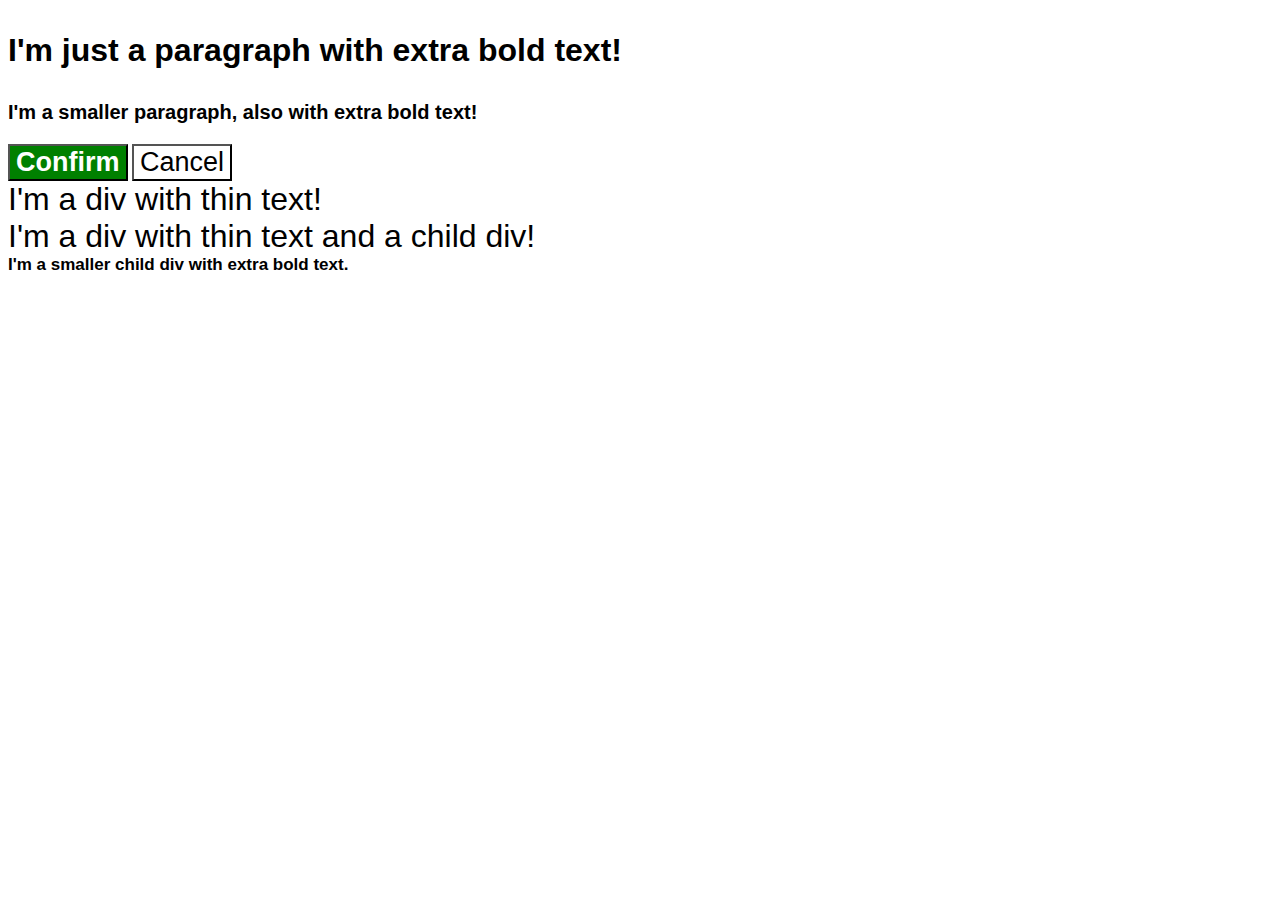
<file: 01-cascade-fix/index.html>
<!DOCTYPE html>
<html lang="en">
  <head>
    <meta charset="UTF-8">
    <meta http-equiv="X-UA-Compatible" content="IE=edge">
    <meta name="viewport" content="width=device-width, initial-scale=1.0">
    <title>Fix the Cascade</title>
    <link rel="stylesheet" href="style.css">
  </head>
  <body>
    <p class="para">I'm just a paragraph with extra bold text!</p>
    <p class="para small-para">I'm a smaller paragraph, also with extra bold text!</p>

    <button id="confirm-button" class="button confirm">Confirm</button>
    <button id="cancel-button" class="button cancel">Cancel</button>

    <div class="text">I'm a div with thin text!</div>
    <div class="text">I'm a div with thin text and a child div!
      <div class="text child">I'm a smaller child div with extra bold text.</div>
    </div>
  </body>
</html>
</file>
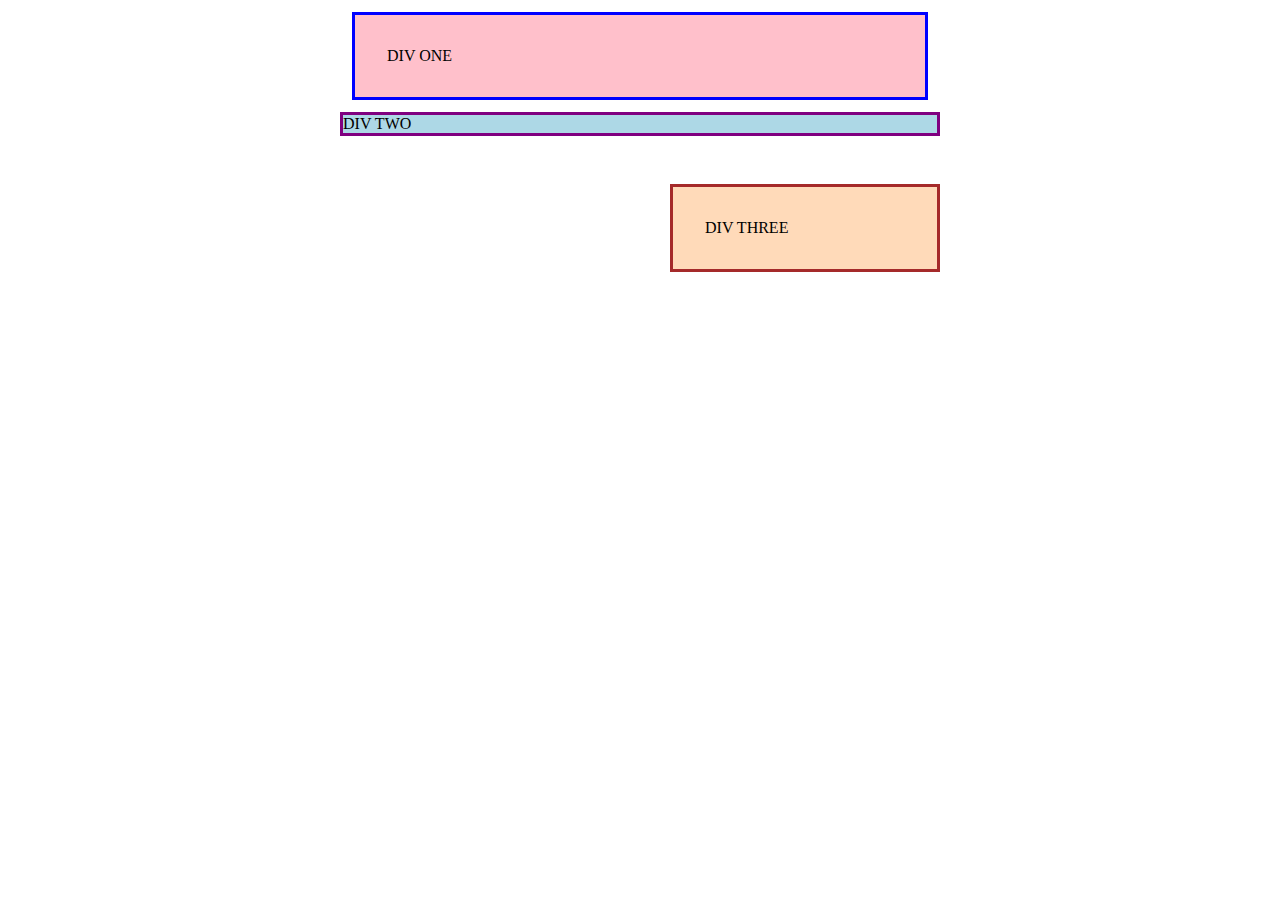
<file: 01-margin-and-padding-1/index.html>
<!DOCTYPE html>
<html lang="en">
  <head>
    <meta charset="UTF-8">
    <meta http-equiv="X-UA-Compatible" content="IE=edge">
    <meta name="viewport" content="width=device-width, initial-scale=1.0">
    <title>Margin and Padding exercise</title>
    <link rel="stylesheet" href="style.css">
  </head>
  <body>
    <div class="one">
      DIV ONE
    </div>
    <div class="two">
      DIV TWO
    </div>
    <div class="three">
      DIV THREE
    </div>
  </body>
</html>
</file>
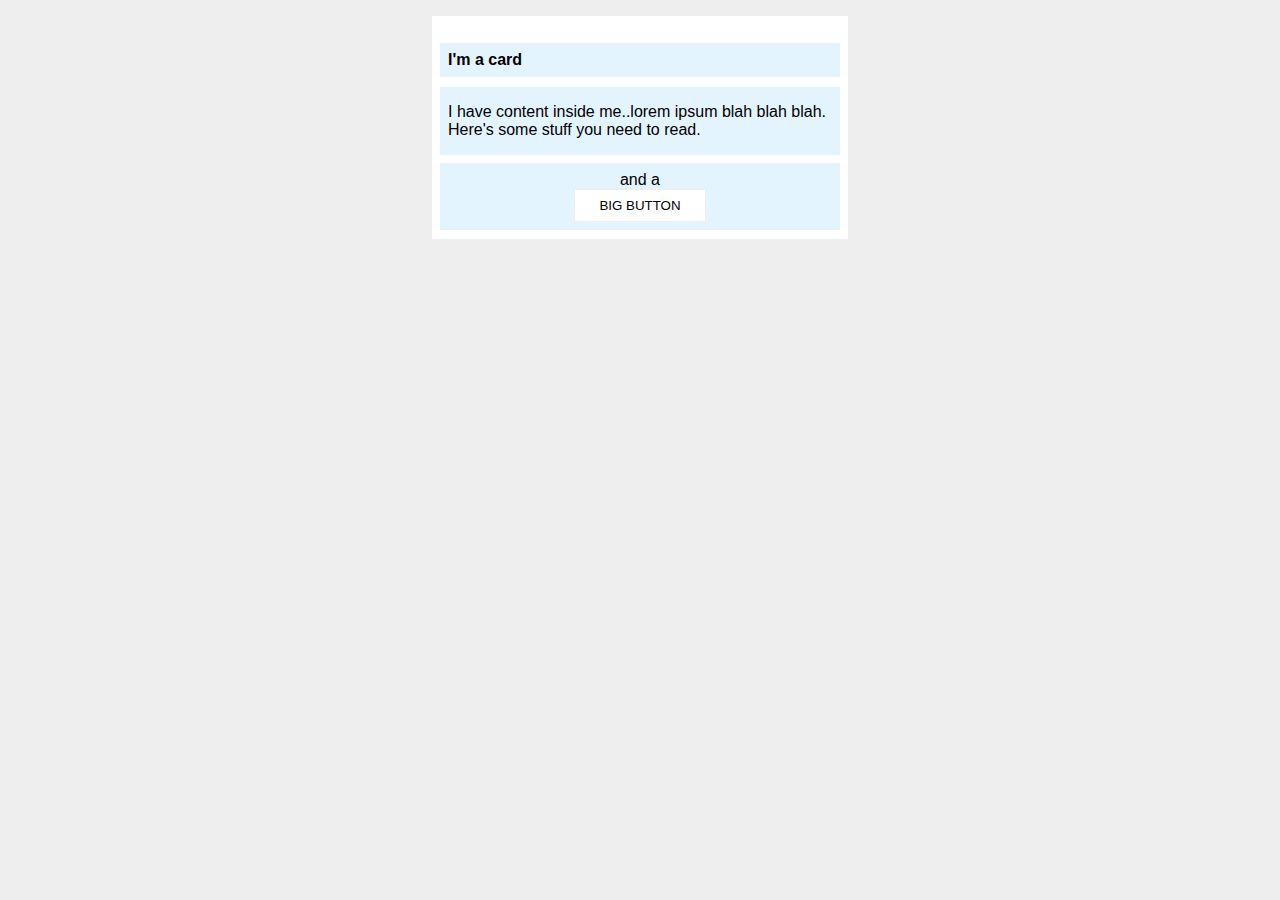
<file: 02-margin-and-padding-2/index.html>
<!DOCTYPE html>
<html lang="en">
  <head>
    <meta charset="UTF-8">
    <meta http-equiv="X-UA-Compatible" content="IE=edge">
    <meta name="viewport" content="width=device-width, initial-scale=1.0">
    <title>Margin and Padding exercise 2</title>
    <link rel="stylesheet" href="style.css">
  </head>
  <body>
    <div class="card">
      <h1 class="title">I'm a card</h1>
      <div class="content">I have content inside me..lorem ipsum blah blah blah. Here's some stuff you need to read.</div>
      <div class="button-container">and a <button>BIG BUTTON</button></div>
    </div>
  </body>
</html>
</file>
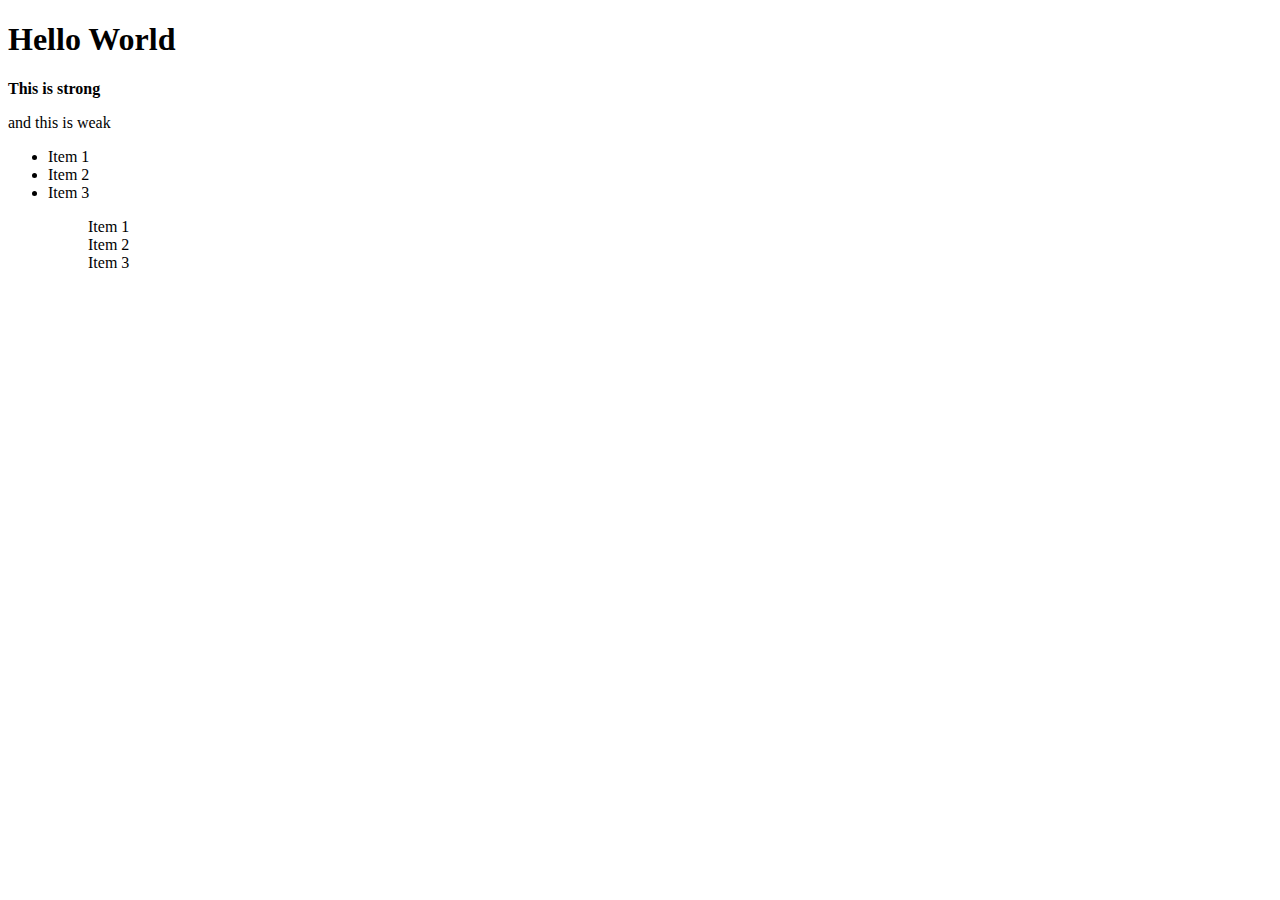
<file: html-boilerplate/index.html>
<!DOCTYPE html>
<html lang="en">
<head>
    <meta charset="UTF-8">
    <meta name="viewport" content="width=device-width, initial-scale=1.0">
    <title>First Webpage</title>
</head>
<body>
    <h1>Hello World</h1>
    <strong>This is strong</strong> <p>and this is weak</p>  
    <ul>
        <li>Item 1</li>
        <li>Item 2</li>
        <li>Item 3</li>
    </ul>

    <ul>
        <ol>Item 1</ol>
        <ol>Item 2</ol>
        <ol>Item 3</ol>
    </ul>
</body>
</html>
</file>
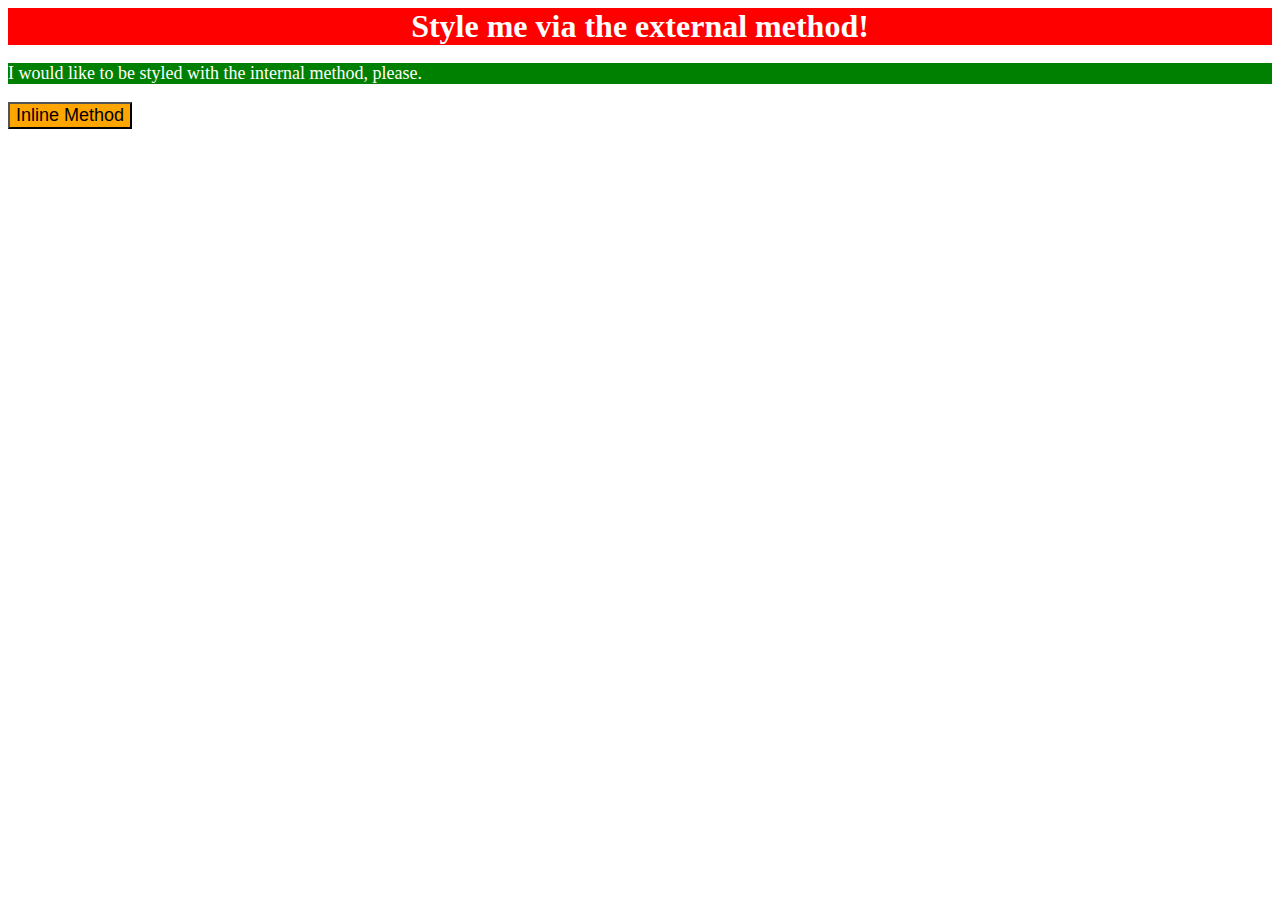
<file: intro-to-css/index.html>
<!DOCTYPE html>
<html lang="en">
  <head>
    <meta charset="UTF-8">
    <meta http-equiv="X-UA-Compatible" content="IE=edge">
    <meta name="viewport" content="width=device-width, initial-scale=1.0">
    <title>Methods for Adding CSS</title>
    <link rel="stylesheet" href="styles.css">
    <style>
        p {
            background-color: green;
            color: white;
            font-size: 18px;
        }
    </style>
  </head>
  <body>
      <div>Style me via the external method!</div>
        <p>I would like to be styled with the internal method, please.</p>
        <button style="background-color: orange; font-size: 18px;">Inline Method</button>
  </body>
</html>
</file>
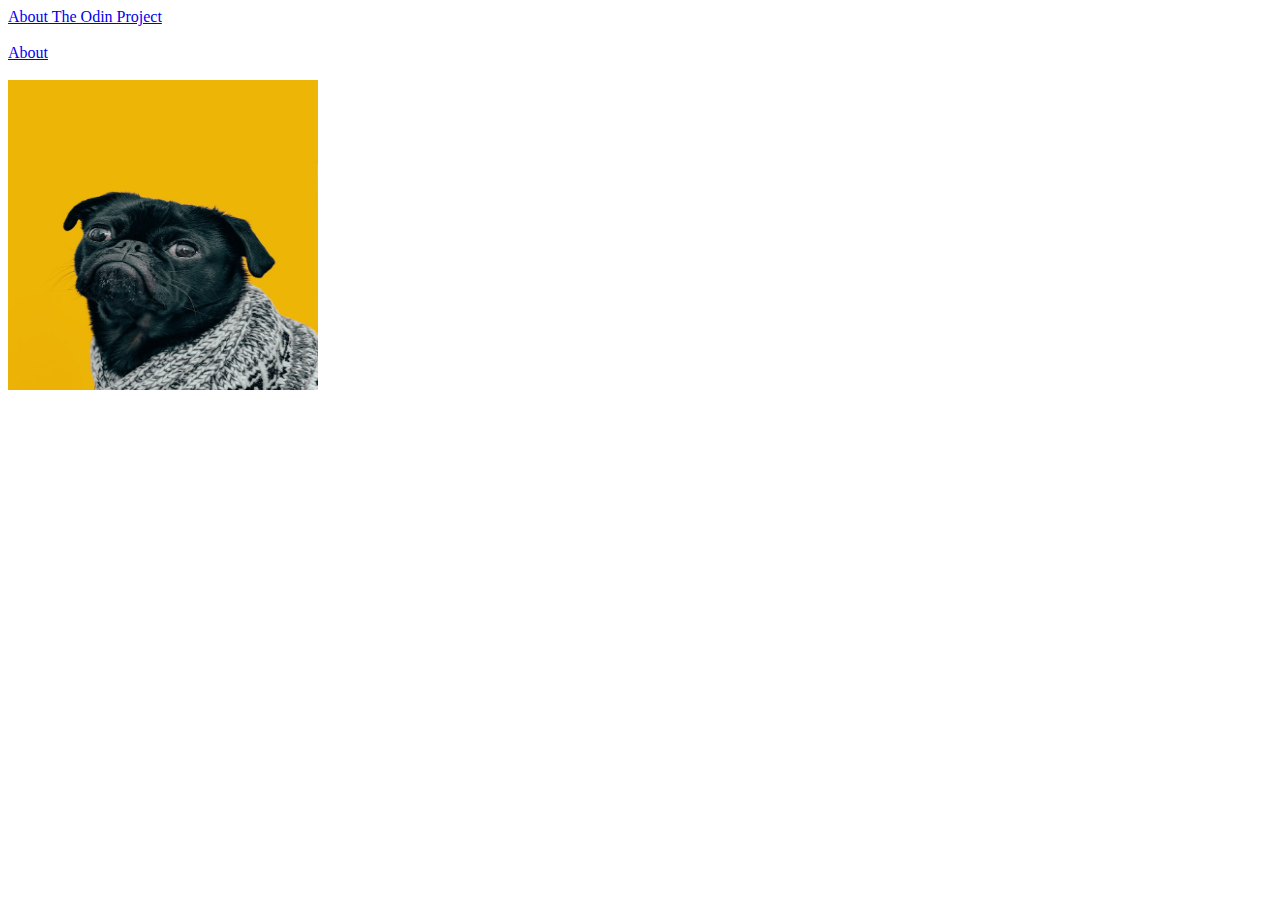
<file: odin-links-and-images/index.html>
<!DOCTYPE html>
<html lang="en">
<head>
    <meta charset="UTF-8">
    <meta name="viewport" content="width=device-width, initial-scale=1.0">
    <title>Document</title>
</head>
<body>
    <a href="https://www.theodinproject.com/about" target="_blank" rel="noopener noreferrer">About The Odin Project</a>
    <br>
    <br>
    <a href="pages/about.html" target="_blank" rel="noopener noreferrer">About</a>
    <br>
    <br>
    <img src="./images/dog.jpg" alt="portrait of a little and cute black dog" height="310" width="310">
  </body>
  
</html>
</file>
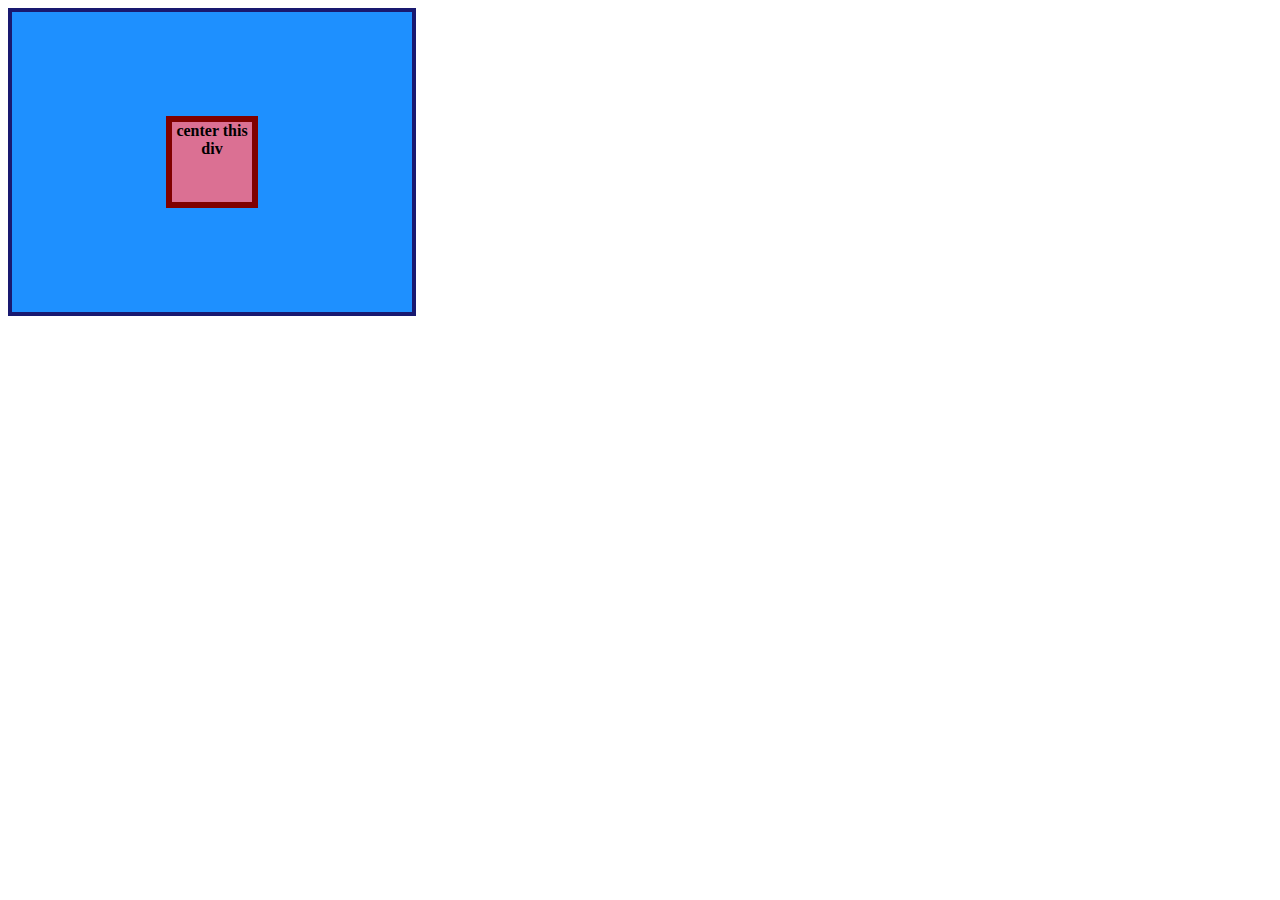
<file: css-exercises/foundations/flex/index.html>
<!DOCTYPE html>
<html lang="en">
  <head>
    <meta charset="UTF-8">
    <meta http-equiv="X-UA-Compatible" content="IE=edge">
    <meta name="viewport" content="width=device-width, initial-scale=1.0">
    <title>CENTER THIS DIV</title>
    <link rel="stylesheet" href="style.css">
  </head>
  <body>
    <div class="container">
      <div class="box">center this div</div>
    </div>
  </body>
</html>
</file>
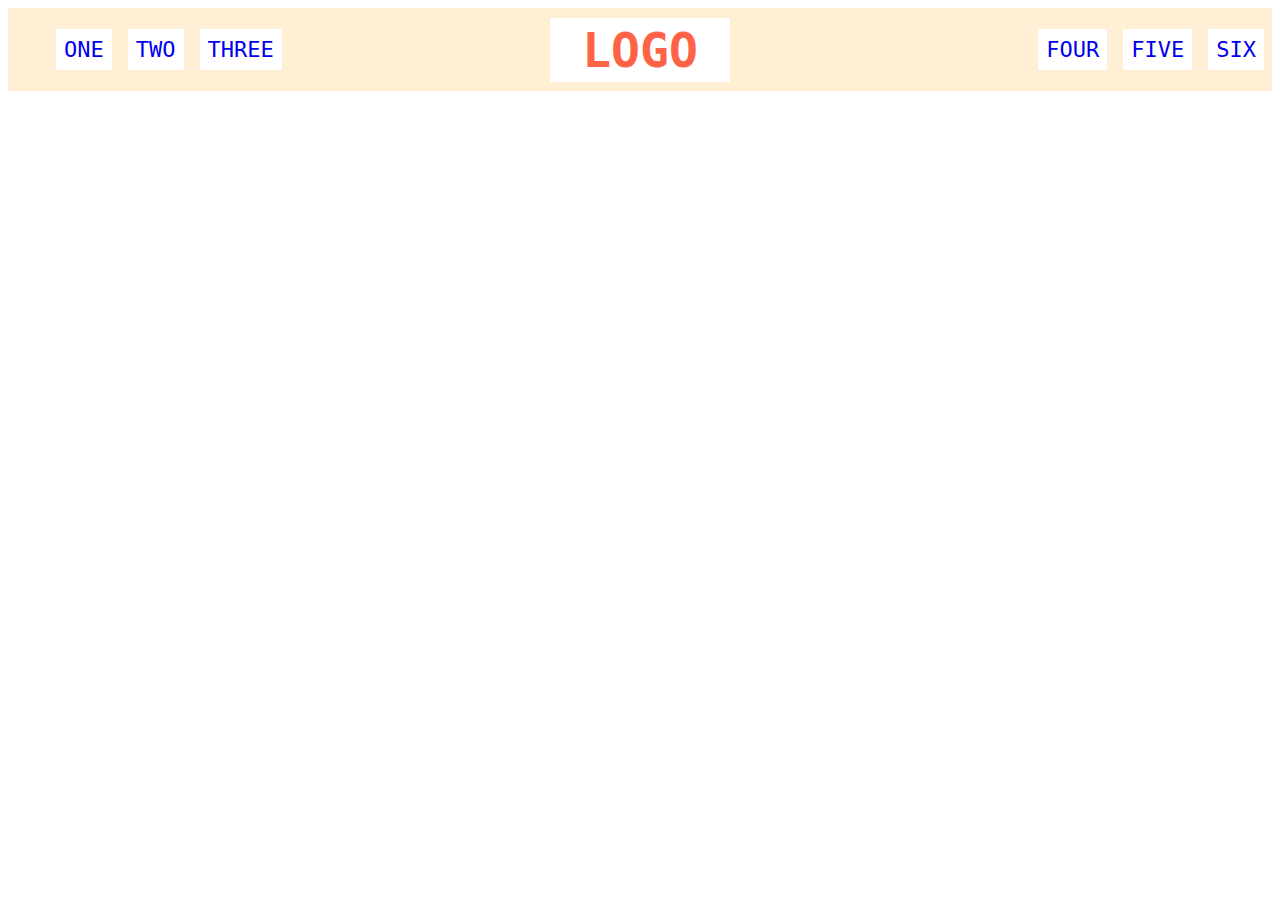
<file: css-exercises/foundations/flex/02-flex-header/index.html>
<!DOCTYPE html>
<html lang="en">
  <head>
    <meta charset="UTF-8">
    <meta http-equiv="X-UA-Compatible" content="IE=edge">
    <meta name="viewport" content="width=device-width, initial-scale=1.0">
    <title>Flex Header</title>
    <link rel="stylesheet" href="style.css">
  </head>
  <body>
    <div class="header">
      <div class="left-links">
        <ul>
          <li><a href="#">ONE</a></li>
          <li><a href="#">TWO</a></li>
          <li><a href="#">THREE</a></li>
        </ul>
      </div>
      <div class="logo">LOGO</div>
      <div class="right-links">
        <ul>
          <li><a href="#">FOUR</a></li>
          <li><a href="#">FIVE</a></li>
          <li><a href="#">SIX</a></li>
        </ul>
      </div>
    </div>
  </body>
</html>
</file>
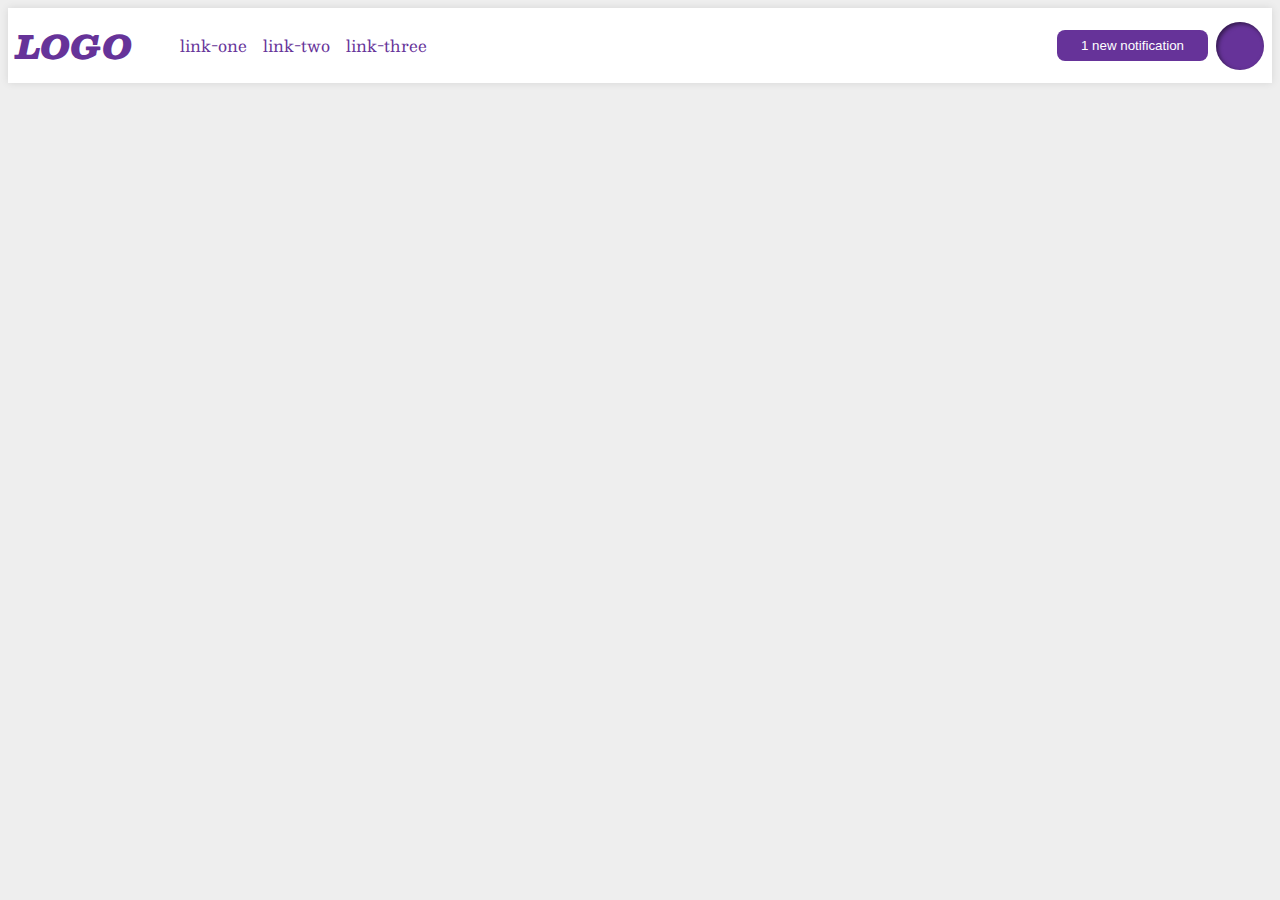
<file: css-exercises/foundations/flex/03-flex-header-2/index.html>
<!DOCTYPE html>
<html lang="en">
  <head>
    <meta charset="UTF-8">
    <meta http-equiv="X-UA-Compatible" content="IE=edge">
    <meta name="viewport" content="width=device-width, initial-scale=1.0">
    <title>Flex Header 2</title>
    <link rel="stylesheet" href="style.css">
  </head>
  <body>
    <div class="header">
      <div class="logo">
        LOGO
      </div>
      <ul class="links">
        <li><a href="https://google.com">link-one</a></li>
        <li><a href="https://google.com">link-two</a></li>
        <li><a href="https://google.com">link-three</a></li>
      </ul>
      <button class="notifications">
        1 new notification
      </button>
      <div class="profile-image"></div>
    </div>
  </body>
</html>
</file>
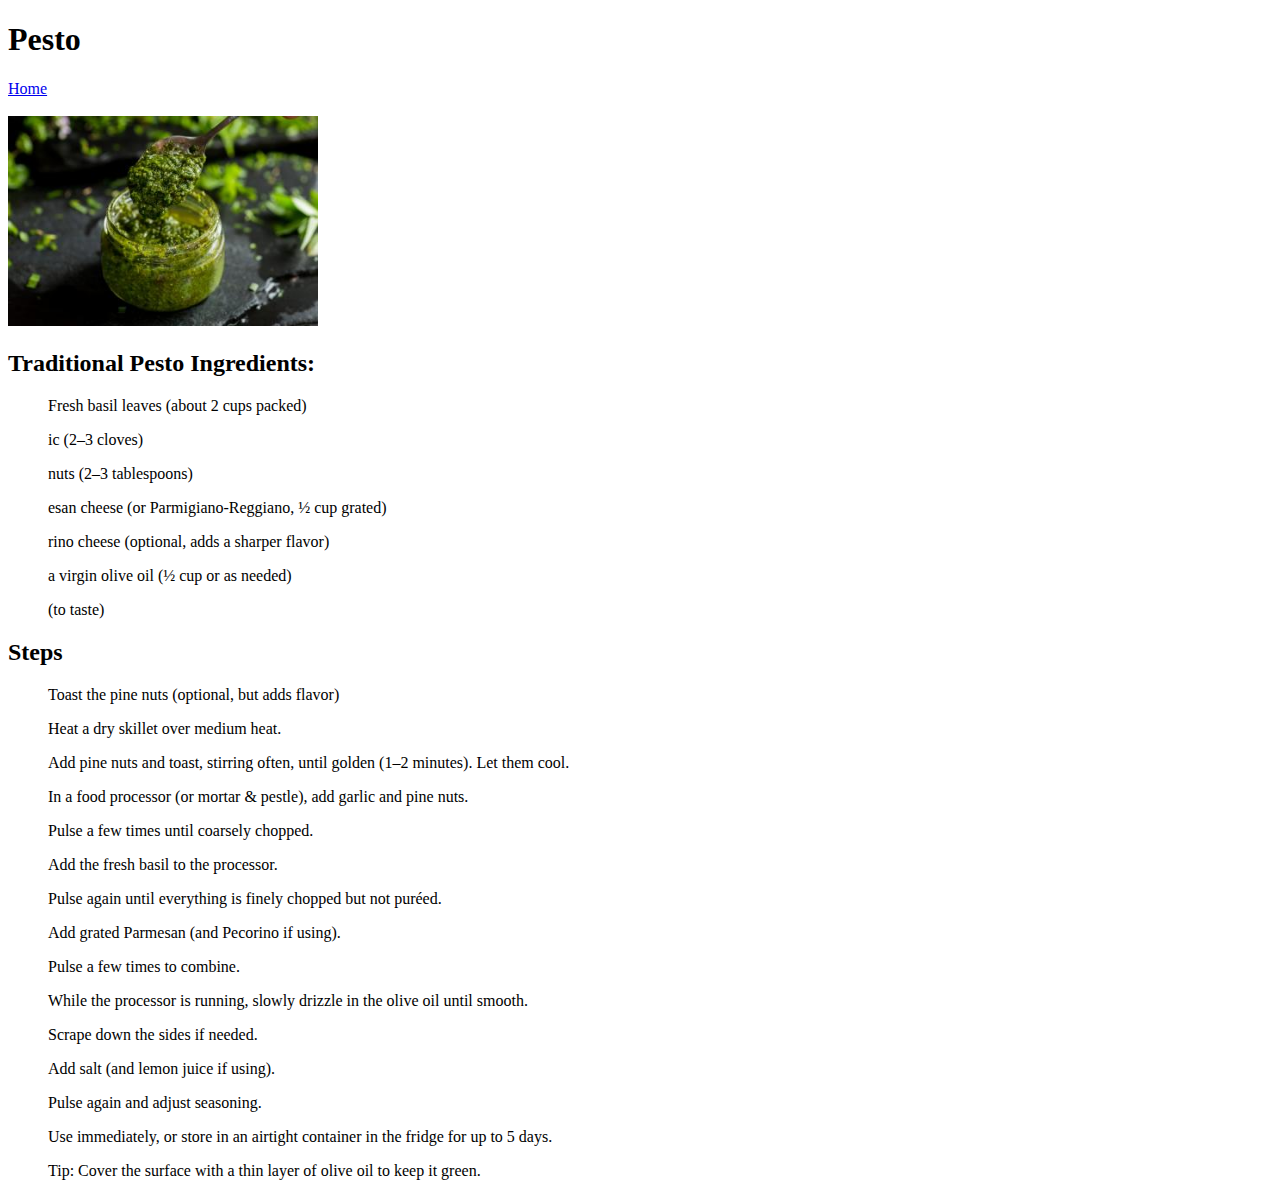
<file: odin-recipes/recipes/pesto.html>
<!DOCTYPE html>
<html lang="en">
<head>
    <meta charset="UTF-8">
    <meta name="viewport" content="width=device-width, initial-scale=1.0">
    <title>Document</title>
</head>
<body>
    <h1>Pesto</h1>
    <a href="../index.html">Home</a>
    <br>
    <br>
    <img src="../img/pesto.jpg" alt="image of pesto sauce" height="210" width="310">
    
        <h2>Traditional Pesto Ingredients:</h2>
            <li>
                <ul>Fresh basil leaves (about 2 cups packed)</ul>
                <ul>ic (2–3 cloves)</ul>
                <ul> nuts (2–3 tablespoons)</ul>                       
                <ul>esan cheese (or Parmigiano-Reggiano, ½ cup grated)</ul>
                <ul>rino cheese (optional, adds a sharper flavor)</ul>
                <ul>a virgin olive oil (½ cup or as needed)</ul>
                <ul>(to taste)</ul>
            </li>

        <h2>Steps</h2>
            <li>
                <ol>Toast the pine nuts (optional, but adds flavor)</ol>
                <ol>Heat a dry skillet over medium heat.</ol>
                <ol>Add pine nuts and toast, stirring often, until golden (1–2 minutes). Let them cool.</ol>
                <ol>In a food processor (or mortar & pestle), add garlic and pine nuts.</ol>
                <ol>Pulse a few times until coarsely chopped.</ol>
                <ol>Add the fresh basil to the processor.</ol>
                <ol>Pulse again until everything is finely chopped but not puréed.</ol>
                <ol>Add grated Parmesan (and Pecorino if using).</ol>
                <ol>Pulse a few times to combine.</ol>
                <ol>While the processor is running, slowly drizzle in the olive oil until smooth.</ol>
                <ol>Scrape down the sides if needed.</ol>
                <ol>Add salt (and lemon juice if using).</ol>
                <ol>Pulse again and adjust seasoning.</ol>
                <ol>Use immediately, or store in an airtight container in the fridge for up to 5 days.</ol>
                <ol>Tip: Cover the surface with a thin layer of olive oil to keep it green.</ol>  
            </li>
</body>
</html>
</file>
<file: 01-cascade-fix/style.css>
body {
    font-family: Arial, Helvetica, sans-serif;
  }
  
  .para,
  .small-para {
    color: hsl(0, 0%, 0%);
    font-weight: 900;
  }
  
  .para {
    font-size: 32px;
  }

  .small-para {
    font-size: 20px;
  }

  #confirm-button {
    background: green;
    color: white;
    font-weight: bold;
    font-size: 27px;
  } 
  
  .button {
    background-color: rgb(255, 255, 255);
    color: rgb(0, 0, 0);
    font-weight: 100;
    font-size: 27px;
  }
  
  .child {
    color: rgb(0, 0, 0);
    font-weight: 800;
    font-size: 17px;
  }
  
  div {
    color: rgb(0, 0, 0);
    font-size: 32px;
    font-weight: 100;
  }
</file>
<file: 01-margin-and-padding-1/style.css>
body {
    max-width: 600px;
    margin: 0 auto;
  }
  
  .one {
    background: pink;
    border: 3px solid blue;
    /* CHANGE ME */
    padding: 32px;
    margin: 12px;
  }
  
  .two {
    background: lightblue;
    border: 3px solid purple;
    /* CHANGE ME */
    margin-bottom: 48px;
  }
  
  .three {
    background: peachpuff;
    border: 3px solid brown;
    width: 200px;
    /* CHANGE ME */
    padding: 32px;
    margin-left: auto;
  }
</file>
<file: 02-margin-and-padding-2/style.css>
body {
    background: #eee;
    font-family: sans-serif;
  }
  
  .card {
    padding: 16px 8px 1px 8px;
    width: 400px;
    background: #fff;
    margin: 16px auto;
    
  }
  
  .title {
    background: #e3f4ff;
    padding: 8px;
    font-size: 16px;
  }
  
  .content {
    background: #e3f4ff;
    padding: 16px 8px;
  }
  
  .button-container {
    padding: 8px;
    margin: 8px auto;
    background: #e3f4ff;
    display: flex;
    align-items: center;
    flex-direction: column;
  }
  
  button {
    background: white;
    border: 1px solid #eee;
    padding: 8px 24px;
  }
</file>
<file: intro-to-css/styles.css>
div {
    background-color: red;
    color: white;
    font-size: 32px;
    text-align: center;
    font-weight: bold;
}
</file>
<file: css-exercises/foundations/flex/style.css>
.container {
    background: dodgerblue;
    border: 4px solid midnightblue;
    width: 400px;
    height: 300px;
    display: flex;
    justify-content: center;
    align-items: center;
  }
  
  .box {
    background: palevioletred;
    font-weight: bold;
    text-align: center;
    border: 6px solid maroon;
    width: 80px;
    height: 80px;
  }
</file>
<file: css-exercises/foundations/flex/02-flex-header/style.css>
*,
*::before,
*::after {
  box-sizing: border-box;
}

.header  {
font-family: monospace;
background: papayawhip;
display: flex;
justify-content: space-between;
align-items: center;
flex: 1 1 1;
}
 
.logo {
font-size: 48px;
font-weight: 900;
color: tomato;
background: white;
padding: 4px 32px;
}

ul {
/* this removes the dots on thlist items*/
list-style-type: none;
display: flex;
border: 222px; 
}

a {
font-size: 22px;
background: white;
padding: 8px;
/* this removes the line undethe links */
text-decoration: none;
display: flex;
justify-content: space-between;
align-items: center;
border: 22px;
margin: 8px;
}
</file>
<file: css-exercises/foundations/flex/03-flex-header-2/style.css>
/* this is some magical font-importing.  
you'll learn about it later. */
@import url('https://fonts.googleapis.com/css2?family=Besley:ital,wght@0,400;1,900&display=swap');

body {
  margin: 0;
  background: #eee;
  font-family: Besley, serif;
}

.header {
  background: white;
  border-bottom: 1px solid #ddd;
  box-shadow: 0 0 8px rgba(0,0,0,.1);
  box-sizing: border-box;
  display: flex;
  align-items: center;
  padding: 8px;
  margin: 8px;
  border: 8px;
}

.profile-image {
  background: rebeccapurple;
  box-shadow: inset 2px 2px 4px rgba(0,0,0,.5);
  border-radius: 50%;
  width: 48px;
  height: 48px;
}

.logo {
  color: rebeccapurple;
  font-size: 32px;
  font-weight: 900;
  font-style: italic;
  justify-content: flex-start;
  flex-shrink: 0;
}

button {
  border: none;
  border-radius: 8px;
  background: rebeccapurple;
  color: white;
  padding: 8px 24px;
  display: flex;
  justify-content: flex-end;
  margin: 8px;
}

a {
  /* this removes the line under our links */
  text-decoration: none;
  color: rebeccapurple;
  margin: 8px;
}

ul {
  list-style-type: none;
  display: flex;
  margin-left: 0;
  margin-right: auto;
}
</file>
